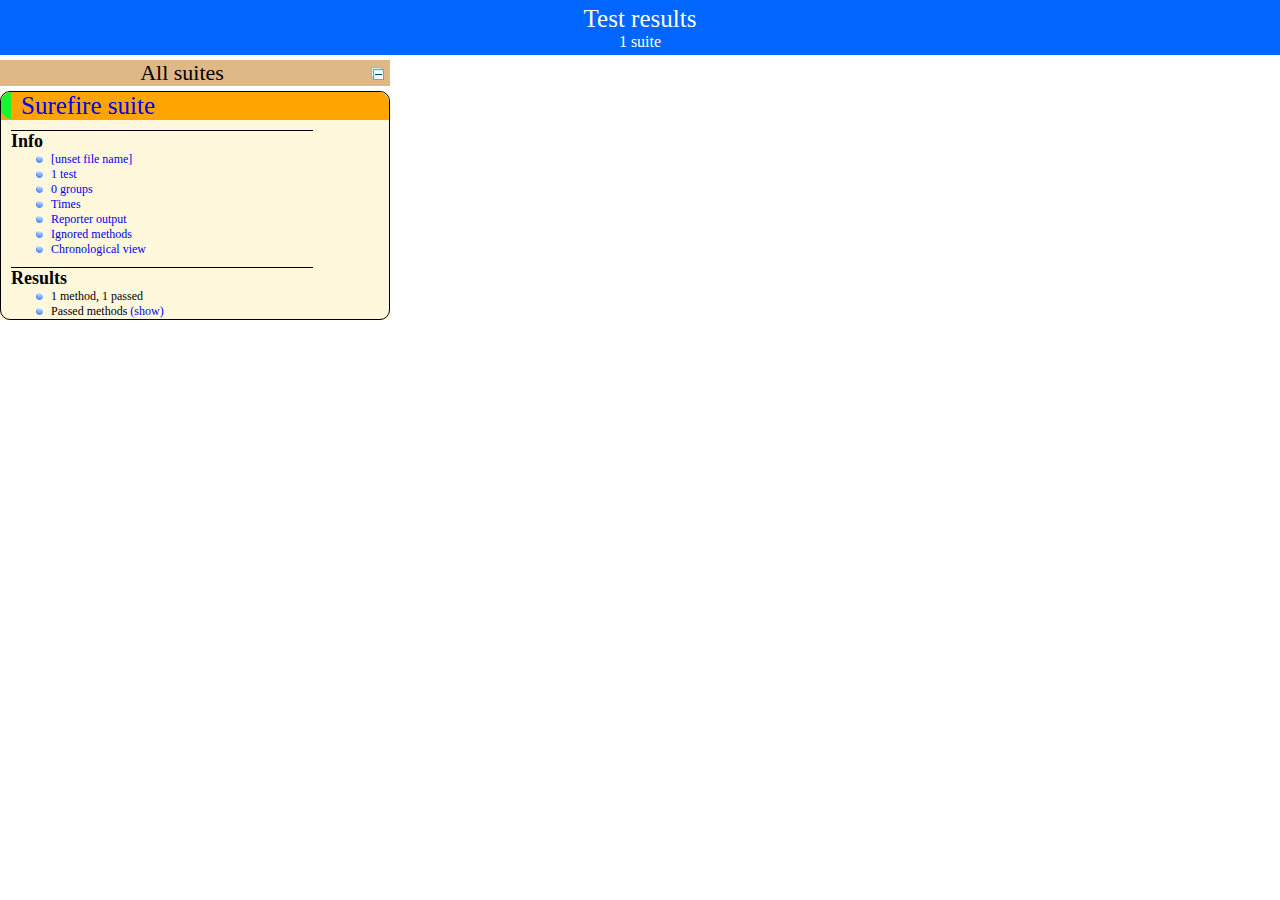
<file: show/target/surefire-reports/index.html>
<!DOCTYPE html>

<html>
  <head>
  <title>TestNG reports</title>

    <link type="text/css" href="testng-reports.css" rel="stylesheet" />  
    <script type="text/javascript" src="jquery-1.7.1.min.js"></script>
    <script type="text/javascript" src="testng-reports.js"></script>
    <script type="text/javascript" src="https://www.google.com/jsapi"></script>
    <script type='text/javascript'>
      google.load('visualization', '1', {packages:['table']});
      google.setOnLoadCallback(drawTable);
      var suiteTableInitFunctions = new Array();
      var suiteTableData = new Array();
    </script>
    <!--
      <script type="text/javascript" src="jquery-ui/js/jquery-ui-1.8.16.custom.min.js"></script>
     -->
  </head>

  <body>
    <div class="top-banner-root">
      <span class="top-banner-title-font">Test results</span>
      <br/>
      <span class="top-banner-font-1">1 suite</span>
    </div> <!-- top-banner-root -->
    <div class="navigator-root">
      <div class="navigator-suite-header">
        <span>All suites</span>
        <a href="#" class="collapse-all-link" title="Collapse/expand all the suites">
          <img class="collapse-all-icon" src="collapseall.gif">
          </img> <!-- collapse-all-icon -->
        </a> <!-- collapse-all-link -->
      </div> <!-- navigator-suite-header -->
      <div class="suite">
        <div class="rounded-window">
          <div class="suite-header light-rounded-window-top">
            <a href="#" class="navigator-link" panel-name="suite-Surefire_suite">
              <span class="suite-name border-passed">Surefire suite</span>
            </a> <!-- navigator-link -->
          </div> <!-- suite-header light-rounded-window-top -->
          <div class="navigator-suite-content">
            <div class="suite-section-title">
              <span>Info</span>
            </div> <!-- suite-section-title -->
            <div class="suite-section-content">
              <ul>
                <li>
                  <a href="#" class="navigator-link " panel-name="test-xml-Surefire_suite">
                    <span>[unset file name]</span>
                  </a> <!-- navigator-link  -->
                </li>
                <li>
                  <a href="#" class="navigator-link " panel-name="testlist-Surefire_suite">
                    <span class="test-stats">1 test</span>
                  </a> <!-- navigator-link  -->
                </li>
                <li>
                  <a href="#" class="navigator-link " panel-name="group-Surefire_suite">
                    <span>0 groups</span>
                  </a> <!-- navigator-link  -->
                </li>
                <li>
                  <a href="#" class="navigator-link " panel-name="times-Surefire_suite">
                    <span>Times</span>
                  </a> <!-- navigator-link  -->
                </li>
                <li>
                  <a href="#" class="navigator-link " panel-name="reporter-Surefire_suite">
                    <span>Reporter output</span>
                  </a> <!-- navigator-link  -->
                </li>
                <li>
                  <a href="#" class="navigator-link " panel-name="ignored-methods-Surefire_suite">
                    <span>Ignored methods</span>
                  </a> <!-- navigator-link  -->
                </li>
                <li>
                  <a href="#" class="navigator-link " panel-name="chronological-Surefire_suite">
                    <span>Chronological view</span>
                  </a> <!-- navigator-link  -->
                </li>
              </ul>
            </div> <!-- suite-section-content -->
            <div class="result-section">
              <div class="suite-section-title">
                <span>Results</span>
              </div> <!-- suite-section-title -->
              <div class="suite-section-content">
                <ul>
                  <li>
                    <span class="method-stats">1 method,   1 passed</span>
                  </li>
                  <li>
                    <span class="method-list-title passed">Passed methods</span>
                    <span class="show-or-hide-methods passed">
                      <a href="#" panel-name="suite-Surefire_suite" class="hide-methods passed suite-Surefire_suite"> (hide)</a> <!-- hide-methods passed suite-Surefire_suite -->
                      <a href="#" panel-name="suite-Surefire_suite" class="show-methods passed suite-Surefire_suite"> (show)</a> <!-- show-methods passed suite-Surefire_suite -->
                    </span>
                    <div class="method-list-content passed suite-Surefire_suite">
                      <span>
                        <img width="3%" src="passed.png"/>
                        <a href="#" class="method navigator-link" panel-name="suite-Surefire_suite" title="websocket.WebsocketDemoApplicationTests" hash-for-method="stompTest">stompTest</a> <!-- method navigator-link -->
                      </span>
                      <br/>
                    </div> <!-- method-list-content passed suite-Surefire_suite -->
                  </li>
                </ul>
              </div> <!-- suite-section-content -->
            </div> <!-- result-section -->
          </div> <!-- navigator-suite-content -->
        </div> <!-- rounded-window -->
      </div> <!-- suite -->
    </div> <!-- navigator-root -->
    <div class="wrapper">
      <div class="main-panel-root">
        <div panel-name="suite-Surefire_suite" class="panel Surefire_suite">
          <div class="suite-Surefire_suite-class-passed">
            <div class="main-panel-header rounded-window-top">
              <img src="passed.png"/>
              <span class="class-name">websocket.WebsocketDemoApplicationTests</span>
            </div> <!-- main-panel-header rounded-window-top -->
            <div class="main-panel-content rounded-window-bottom">
              <div class="method">
                <div class="method-content">
                  <a name="stompTest">
                  </a> <!-- stompTest -->
                  <span class="method-name">stompTest</span>
                </div> <!-- method-content -->
              </div> <!-- method -->
            </div> <!-- main-panel-content rounded-window-bottom -->
          </div> <!-- suite-Surefire_suite-class-passed -->
        </div> <!-- panel Surefire_suite -->
        <div panel-name="test-xml-Surefire_suite" class="panel">
          <div class="main-panel-header rounded-window-top">
          </div> <!-- main-panel-header rounded-window-top -->
          <div class="main-panel-content rounded-window-bottom">
            <pre>
&lt;?xml version=&quot;1.0&quot; encoding=&quot;UTF-8&quot;?&gt;
&lt;!DOCTYPE suite SYSTEM &quot;http://testng.org/testng-1.0.dtd&quot;&gt;
&lt;suite thread-count=&quot;1&quot; verbose=&quot;0&quot; name=&quot;Surefire suite&quot; junit=&quot;true&quot;&gt;
  &lt;test name=&quot;Surefire test&quot;&gt;
    &lt;classes&gt;
      &lt;class name=&quot;websocket.WebsocketDemoApplicationTests&quot;/&gt;
    &lt;/classes&gt;
  &lt;/test&gt; &lt;!-- Surefire test --&gt;
&lt;/suite&gt; &lt;!-- Surefire suite --&gt;
            </pre>
          </div> <!-- main-panel-content rounded-window-bottom -->
        </div> <!-- panel -->
        <div panel-name="testlist-Surefire_suite" class="panel">
          <div class="main-panel-header rounded-window-top">
            <span class="header-content">Tests for Surefire suite</span>
          </div> <!-- main-panel-header rounded-window-top -->
          <div class="main-panel-content rounded-window-bottom">
            <ul>
              <li>
                <span class="test-name">Surefire test (1 class)</span>
              </li>
            </ul>
          </div> <!-- main-panel-content rounded-window-bottom -->
        </div> <!-- panel -->
        <div panel-name="group-Surefire_suite" class="panel">
          <div class="main-panel-header rounded-window-top">
            <span class="header-content">Groups for Surefire suite</span>
          </div> <!-- main-panel-header rounded-window-top -->
          <div class="main-panel-content rounded-window-bottom">
          </div> <!-- main-panel-content rounded-window-bottom -->
        </div> <!-- panel -->
        <div panel-name="times-Surefire_suite" class="panel">
          <div class="main-panel-header rounded-window-top">
            <span class="header-content">Times for Surefire suite</span>
          </div> <!-- main-panel-header rounded-window-top -->
          <div class="main-panel-content rounded-window-bottom">
            <div class="times-div">
              <script type="text/javascript">
suiteTableInitFunctions.push('tableData_Surefire_suite');
function tableData_Surefire_suite() {
var data = new google.visualization.DataTable();
data.addColumn('number', 'Number');
data.addColumn('string', 'Method');
data.addColumn('string', 'Class');
data.addColumn('number', 'Time (ms)');
data.addRows(1);
data.setCell(0, 0, 0)
data.setCell(0, 1, 'stompTest')
data.setCell(0, 2, 'websocket.WebsocketDemoApplicationTests')
data.setCell(0, 3, 597);
window.suiteTableData['Surefire_suite']= { tableData: data, tableDiv: 'times-div-Surefire_suite'}
return data;
}
              </script>
              <span class="suite-total-time">Total running time: 597 ms</span>
              <div id="times-div-Surefire_suite">
              </div> <!-- times-div-Surefire_suite -->
            </div> <!-- times-div -->
          </div> <!-- main-panel-content rounded-window-bottom -->
        </div> <!-- panel -->
        <div panel-name="reporter-Surefire_suite" class="panel">
          <div class="main-panel-header rounded-window-top">
            <span class="header-content">Reporter output for Surefire suite</span>
          </div> <!-- main-panel-header rounded-window-top -->
          <div class="main-panel-content rounded-window-bottom">
          </div> <!-- main-panel-content rounded-window-bottom -->
        </div> <!-- panel -->
        <div panel-name="ignored-methods-Surefire_suite" class="panel">
          <div class="main-panel-header rounded-window-top">
            <span class="header-content">0 ignored methods</span>
          </div> <!-- main-panel-header rounded-window-top -->
          <div class="main-panel-content rounded-window-bottom">
          </div> <!-- main-panel-content rounded-window-bottom -->
        </div> <!-- panel -->
        <div panel-name="chronological-Surefire_suite" class="panel">
          <div class="main-panel-header rounded-window-top">
            <span class="header-content">Methods in chronological order</span>
          </div> <!-- main-panel-header rounded-window-top -->
          <div class="main-panel-content rounded-window-bottom">
            <div class="chronological-class">
              <div class="chronological-class-name">websocket.WebsocketDemoApplicationTests</div> <!-- chronological-class-name -->
              <div class="test-method">
                <span class="method-name">stompTest</span>
                <span class="method-start">0 ms</span>
              </div> <!-- test-method -->
          </div> <!-- main-panel-content rounded-window-bottom -->
        </div> <!-- panel -->
      </div> <!-- main-panel-root -->
    </div> <!-- wrapper -->
  </body>
</html>
</file>
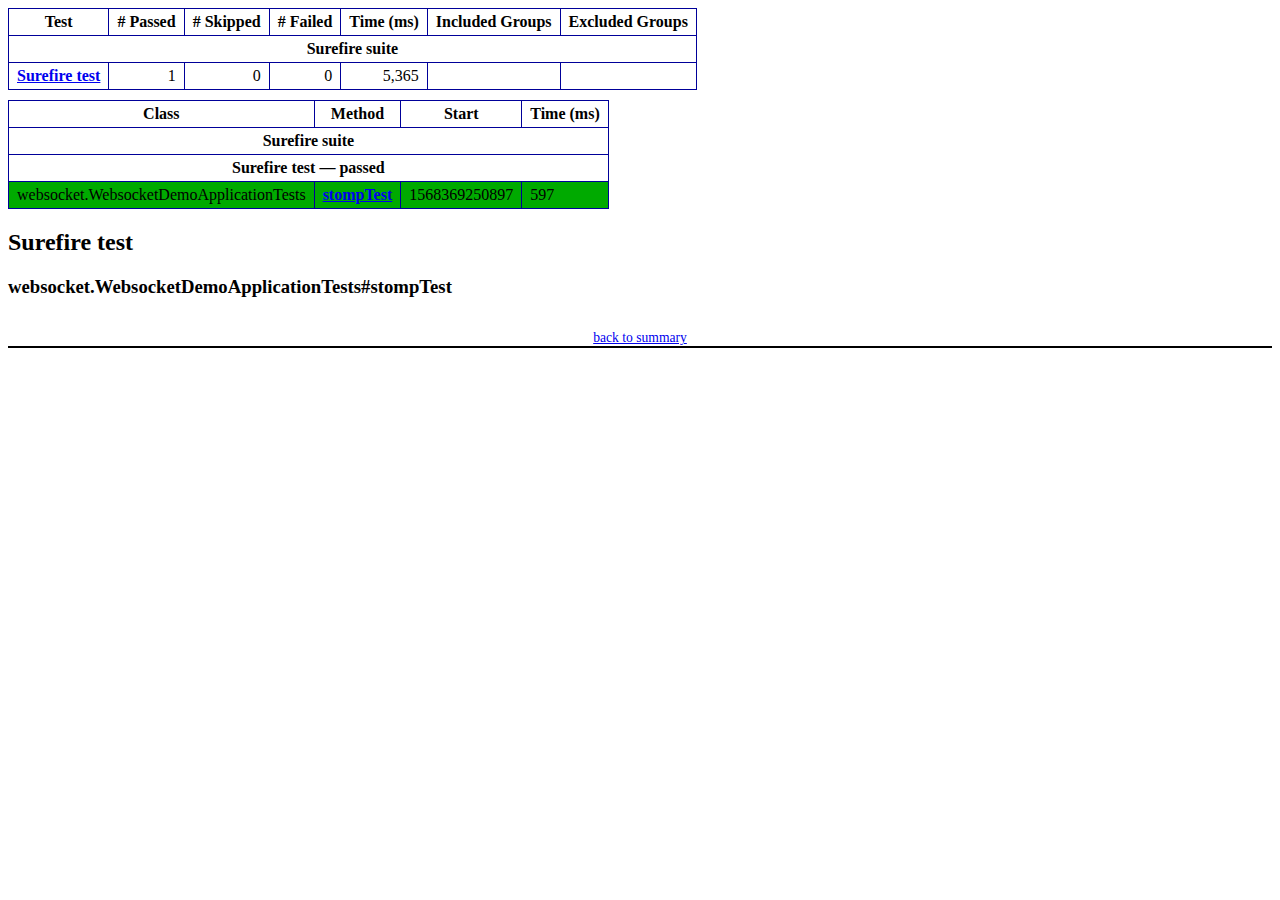
<file: show/target/surefire-reports/emailable-report.html>
<!DOCTYPE html PUBLIC "-//W3C//DTD XHTML 1.1//EN" "http://www.w3.org/TR/xhtml11/DTD/xhtml11.dtd">
<html xmlns="http://www.w3.org/1999/xhtml"><head><title>TestNG Report</title><style type="text/css">table {margin-bottom:10px;border-collapse:collapse;empty-cells:show}th,td {border:1px solid #009;padding:.25em .5em}th {vertical-align:bottom}td {vertical-align:top}table a {font-weight:bold}.stripe td {background-color: #E6EBF9}.num {text-align:right}.passedodd td {background-color: #3F3}.passedeven td {background-color: #0A0}.skippedodd td {background-color: #DDD}.skippedeven td {background-color: #CCC}.failedodd td,.attn {background-color: #F33}.failedeven td,.stripe .attn {background-color: #D00}.stacktrace {white-space:pre;font-family:monospace}.totop {font-size:85%;text-align:center;border-bottom:2px solid #000}</style></head><body><table><tr><th>Test</th><th># Passed</th><th># Skipped</th><th># Failed</th><th>Time (ms)</th><th>Included Groups</th><th>Excluded Groups</th></tr><tr><th colspan="7">Surefire suite</th></tr><tr><td><a href="#t0">Surefire test</a></td><td class="num">1</td><td class="num">0</td><td class="num">0</td><td class="num">5,365</td><td></td><td></td></tr></table><table><thead><tr><th>Class</th><th>Method</th><th>Start</th><th>Time (ms)</th></tr></thead><tbody><tr><th colspan="4">Surefire suite</th></tr></tbody><tbody id="t0"><tr><th colspan="4">Surefire test &#8212; passed</th></tr><tr class="passedeven"><td rowspan="1">websocket.WebsocketDemoApplicationTests</td><td><a href="#m0">stompTest</a></td><td rowspan="1">1568369250897</td><td rowspan="1">597</td></tr></tbody></table><h2>Surefire test</h2><h3 id="m0">websocket.WebsocketDemoApplicationTests#stompTest</h3><table class="result"></table><p class="totop"><a href="#summary">back to summary</a></p></body></html>
</file>
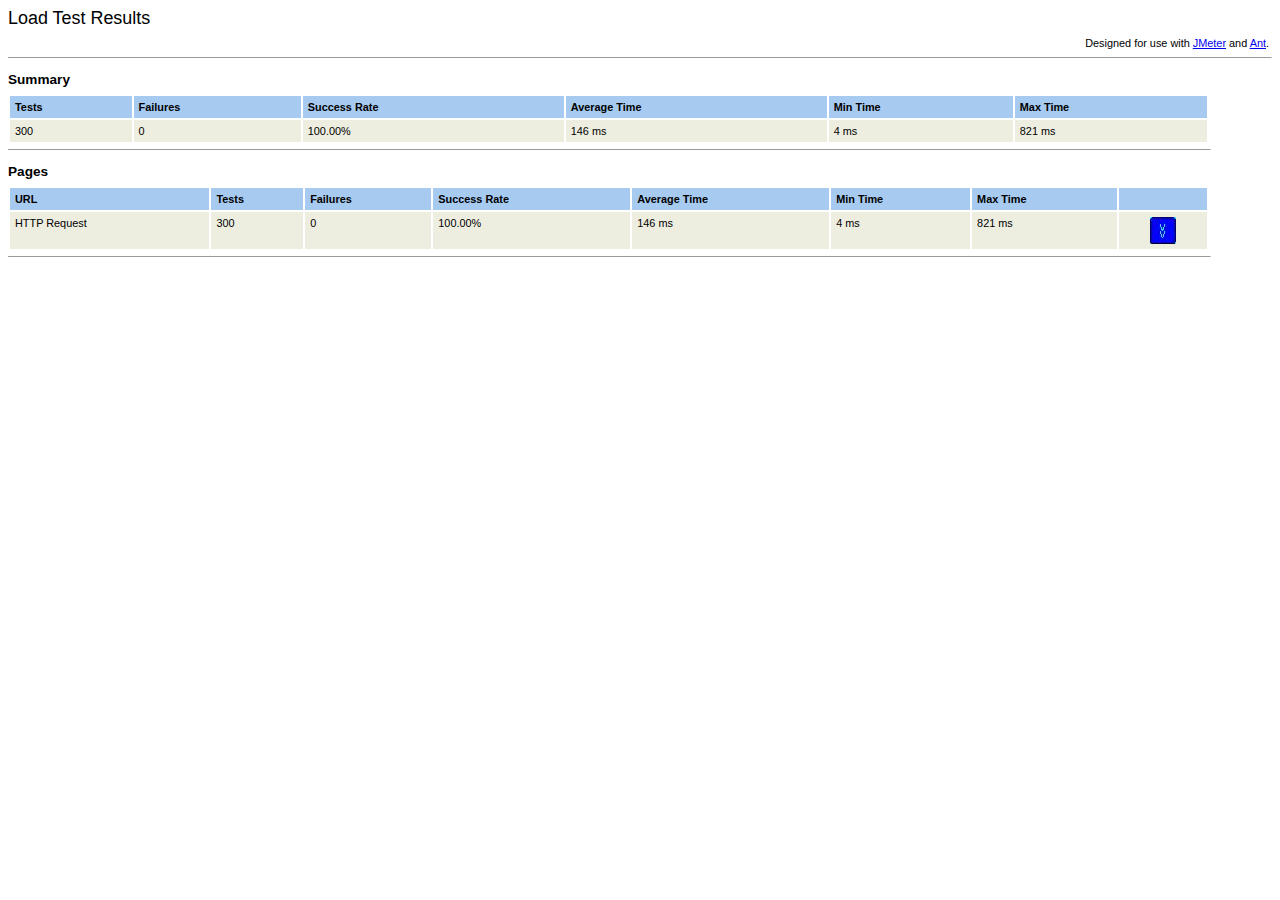
<file: show/target/jmeter/report/test-190722.jtl-report.html>
<!DOCTYPE html PUBLIC "-//W3C//DTD HTML 4.01 Transitional//EN">
<html>
<head>
<META http-equiv="Content-Type" content="text/html; charset=US-ASCII">
<title>Load Test Results</title>
<style type="text/css">
				body {
					font:normal 68% verdana,arial,helvetica;
					color:#000000;
				}
				table tr td, table tr th {
					font-size: 68%;
				}
				table.details tr th{
					font-weight: bold;
					text-align:left;
					background:#a6caf0;
					white-space: nowrap;
				}
				table.details tr td{
					background:#eeeee0;
					white-space: nowrap;
				}
				h1 {
					margin: 0px 0px 5px; font: 165% verdana,arial,helvetica
				}
				h2 {
					margin-top: 1em; margin-bottom: 0.5em; font: bold 125% verdana,arial,helvetica
				}
				h3 {
					margin-bottom: 0.5em; font: bold 115% verdana,arial,helvetica
				}
				.Failure {
					font-weight:bold; color:red;
				}
				
	
				img
				{
				  border-width: 0px;
				}
				
				.expand_link
				{
				   position=absolute;
				   right: 0px;
				   width: 27px;
				   top: 1px;
				   height: 27px;
				}
				
				.page_details
				{
				   display: none;
				}
                                
                                .page_details_expanded
                                {
                                    display: block;
                                    display/* hide this definition from  IE5/6 */: table-row;
                                }


			</style>
<script language="JavaScript">
                           function expand(details_id)
			   {
			      
			      document.getElementById(details_id).className = "page_details_expanded";
			   }
			   
			   function collapse(details_id)
			   {
			      
			      document.getElementById(details_id).className = "page_details";
			   }
			   
			   function change(details_id)
			   {
			      if(document.getElementById(details_id+"_image").src.match("expand"))
			      {
			         document.getElementById(details_id+"_image").src = "collapse.jpg";
			         expand(details_id);
			      }
			      else
			      {
			         document.getElementById(details_id+"_image").src = "expand.jpg";
			         collapse(details_id);
			      } 
                           }
			</script>
</head>
<body>
<h1>Load Test Results</h1>
<table width="100%">
<tr>
<td align="left"></td><td align="right">Designed for use with <a href="http://jakarta.apache.org/jmeter">JMeter</a> and <a href="http://ant.apache.org">Ant</a>.</td>
</tr>
</table>
<hr size="1">
<h2>Summary</h2>
<table width="95%" cellspacing="2" cellpadding="5" border="0" class="details">
<tr valign="top">
<th>Tests</th><th>Failures</th><th>Success Rate</th><th>Average Time</th><th>Min Time</th><th>Max Time</th>
</tr>
<tr valign="top" class="">
<td>300</td><td>0</td><td>100.00%</td><td>146 ms</td><td>4 ms</td><td>821 ms</td>
</tr>
</table>
<hr align="left" width="95%" size="1">
<h2>Pages</h2>
<table width="95%" cellspacing="2" cellpadding="5" border="0" class="details">
<tr valign="top">
<th>URL</th><th>Tests</th><th>Failures</th><th>Success Rate</th><th>Average Time</th><th>Min Time</th><th>Max Time</th><th></th>
</tr>
<tr valign="top" class="">
<td>HTTP Request</td><td>300</td><td>0</td><td>100.00%</td><td>146 ms</td><td>4 ms</td><td>821 ms</td><td align="center"><a href="javascript:change('page_details_1')"><img alt="expand/collapse" src="expand.jpg" id="page_details_1_image"></a></td>
</tr>
<tr class="page_details" id="page_details_1">
<td bgcolor="#FF0000" colspan="8">
<div align="center">
<b>Details for Page "HTTP Request"</b>
<table width="95%" cellspacing="0" cellpadding="0" border="1" bordercolor="#000000">
<tr>
<th>Thread</th><th>Iteration</th><th>Time (milliseconds)</th><th>Bytes</th><th>Success</th>
</tr>
<tr>
<td>Test Group 1-15</td><td>1</td><td align="right">713</td><td align="right">2206</td><td align="center">true</td>
</tr>
<tr>
<td>Test Group 1-30</td><td>2</td><td align="right">285</td><td align="right">2206</td><td align="center">true</td>
</tr>
<tr>
<td>Test Group 1-7</td><td>3</td><td align="right">729</td><td align="right">2206</td><td align="center">true</td>
</tr>
<tr>
<td>Test Group 1-18</td><td>4</td><td align="right">683</td><td align="right">2206</td><td align="center">true</td>
</tr>
<tr>
<td>Test Group 1-3</td><td>5</td><td align="right">745</td><td align="right">2206</td><td align="center">true</td>
</tr>
<tr>
<td>Test Group 1-29</td><td>6</td><td align="right">334</td><td align="right">2206</td><td align="center">true</td>
</tr>
<tr>
<td>Test Group 1-4</td><td>7</td><td align="right">743</td><td align="right">2206</td><td align="center">true</td>
</tr>
<tr>
<td>Test Group 1-28</td><td>8</td><td align="right">367</td><td align="right">2206</td><td align="center">true</td>
</tr>
<tr>
<td>Test Group 1-19</td><td>9</td><td align="right">666</td><td align="right">2206</td><td align="center">true</td>
</tr>
<tr>
<td>Test Group 1-26</td><td>10</td><td align="right">431</td><td align="right">2206</td><td align="center">true</td>
</tr>
<tr>
<td>Test Group 1-6</td><td>11</td><td align="right">741</td><td align="right">2206</td><td align="center">true</td>
</tr>
<tr>
<td>Test Group 1-25</td><td>12</td><td align="right">465</td><td align="right">2206</td><td align="center">true</td>
</tr>
<tr>
<td>Test Group 1-23</td><td>13</td><td align="right">523</td><td align="right">2206</td><td align="center">true</td>
</tr>
<tr>
<td>Test Group 1-22</td><td>14</td><td align="right">558</td><td align="right">2206</td><td align="center">true</td>
</tr>
<tr>
<td>Test Group 1-24</td><td>15</td><td align="right">498</td><td align="right">2206</td><td align="center">true</td>
</tr>
<tr>
<td>Test Group 1-21</td><td>16</td><td align="right">593</td><td align="right">2206</td><td align="center">true</td>
</tr>
<tr>
<td>Test Group 1-27</td><td>17</td><td align="right">396</td><td align="right">2206</td><td align="center">true</td>
</tr>
<tr>
<td>Test Group 1-17</td><td>18</td><td align="right">697</td><td align="right">2206</td><td align="center">true</td>
</tr>
<tr>
<td>Test Group 1-9</td><td>19</td><td align="right">736</td><td align="right">2206</td><td align="center">true</td>
</tr>
<tr>
<td>Test Group 1-1</td><td>20</td><td align="right">821</td><td align="right">2206</td><td align="center">true</td>
</tr>
<tr>
<td>Test Group 1-10</td><td>21</td><td align="right">735</td><td align="right">2206</td><td align="center">true</td>
</tr>
<tr>
<td>Test Group 1-5</td><td>22</td><td align="right">735</td><td align="right">2206</td><td align="center">true</td>
</tr>
<tr>
<td>Test Group 1-16</td><td>23</td><td align="right">734</td><td align="right">2206</td><td align="center">true</td>
</tr>
<tr>
<td>Test Group 1-11</td><td>24</td><td align="right">733</td><td align="right">2206</td><td align="center">true</td>
</tr>
<tr>
<td>Test Group 1-13</td><td>25</td><td align="right">733</td><td align="right">2206</td><td align="center">true</td>
</tr>
<tr>
<td>Test Group 1-14</td><td>26</td><td align="right">733</td><td align="right">2206</td><td align="center">true</td>
</tr>
<tr>
<td>Test Group 1-8</td><td>27</td><td align="right">733</td><td align="right">2206</td><td align="center">true</td>
</tr>
<tr>
<td>Test Group 1-12</td><td>28</td><td align="right">731</td><td align="right">2206</td><td align="center">true</td>
</tr>
<tr>
<td>Test Group 1-2</td><td>29</td><td align="right">733</td><td align="right">2206</td><td align="center">true</td>
</tr>
<tr>
<td>Test Group 1-20</td><td>30</td><td align="right">620</td><td align="right">2206</td><td align="center">true</td>
</tr>
<tr>
<td>Test Group 1-3</td><td>31</td><td align="right">22</td><td align="right">2206</td><td align="center">true</td>
</tr>
<tr>
<td>Test Group 1-8</td><td>32</td><td align="right">17</td><td align="right">2206</td><td align="center">true</td>
</tr>
<tr>
<td>Test Group 1-12</td><td>33</td><td align="right">38</td><td align="right">2206</td><td align="center">true</td>
</tr>
<tr>
<td>Test Group 1-3</td><td>34</td><td align="right">31</td><td align="right">2206</td><td align="center">true</td>
</tr>
<tr>
<td>Test Group 1-8</td><td>35</td><td align="right">27</td><td align="right">2206</td><td align="center">true</td>
</tr>
<tr>
<td>Test Group 1-16</td><td>36</td><td align="right">52</td><td align="right">2206</td><td align="center">true</td>
</tr>
<tr>
<td>Test Group 1-12</td><td>37</td><td align="right">13</td><td align="right">2206</td><td align="center">true</td>
</tr>
<tr>
<td>Test Group 1-11</td><td>38</td><td align="right">57</td><td align="right">2206</td><td align="center">true</td>
</tr>
<tr>
<td>Test Group 1-29</td><td>39</td><td align="right">69</td><td align="right">2206</td><td align="center">true</td>
</tr>
<tr>
<td>Test Group 1-24</td><td>40</td><td align="right">68</td><td align="right">2206</td><td align="center">true</td>
</tr>
<tr>
<td>Test Group 1-9</td><td>41</td><td align="right">69</td><td align="right">2206</td><td align="center">true</td>
</tr>
<tr>
<td>Test Group 1-6</td><td>42</td><td align="right">73</td><td align="right">2206</td><td align="center">true</td>
</tr>
<tr>
<td>Test Group 1-22</td><td>43</td><td align="right">103</td><td align="right">2206</td><td align="center">true</td>
</tr>
<tr>
<td>Test Group 1-3</td><td>44</td><td align="right">52</td><td align="right">2206</td><td align="center">true</td>
</tr>
<tr>
<td>Test Group 1-8</td><td>45</td><td align="right">67</td><td align="right">2206</td><td align="center">true</td>
</tr>
<tr>
<td>Test Group 1-17</td><td>46</td><td align="right">121</td><td align="right">2206</td><td align="center">true</td>
</tr>
<tr>
<td>Test Group 1-1</td><td>47</td><td align="right">120</td><td align="right">2206</td><td align="center">true</td>
</tr>
<tr>
<td>Test Group 1-16</td><td>48</td><td align="right">69</td><td align="right">2206</td><td align="center">true</td>
</tr>
<tr>
<td>Test Group 1-7</td><td>49</td><td align="right">134</td><td align="right">2206</td><td align="center">true</td>
</tr>
<tr>
<td>Test Group 1-15</td><td>50</td><td align="right">158</td><td align="right">2206</td><td align="center">true</td>
</tr>
<tr>
<td>Test Group 1-13</td><td>51</td><td align="right">153</td><td align="right">2206</td><td align="center">true</td>
</tr>
<tr>
<td>Test Group 1-27</td><td>52</td><td align="right">159</td><td align="right">2206</td><td align="center">true</td>
</tr>
<tr>
<td>Test Group 1-19</td><td>53</td><td align="right">160</td><td align="right">2206</td><td align="center">true</td>
</tr>
<tr>
<td>Test Group 1-5</td><td>54</td><td align="right">150</td><td align="right">2206</td><td align="center">true</td>
</tr>
<tr>
<td>Test Group 1-23</td><td>55</td><td align="right">154</td><td align="right">2206</td><td align="center">true</td>
</tr>
<tr>
<td>Test Group 1-30</td><td>56</td><td align="right">156</td><td align="right">2206</td><td align="center">true</td>
</tr>
<tr>
<td>Test Group 1-10</td><td>57</td><td align="right">144</td><td align="right">2206</td><td align="center">true</td>
</tr>
<tr>
<td>Test Group 1-14</td><td>58</td><td align="right">141</td><td align="right">2206</td><td align="center">true</td>
</tr>
<tr>
<td>Test Group 1-2</td><td>59</td><td align="right">138</td><td align="right">2206</td><td align="center">true</td>
</tr>
<tr>
<td>Test Group 1-28</td><td>60</td><td align="right">146</td><td align="right">2206</td><td align="center">true</td>
</tr>
<tr>
<td>Test Group 1-4</td><td>61</td><td align="right">145</td><td align="right">2206</td><td align="center">true</td>
</tr>
<tr>
<td>Test Group 1-21</td><td>62</td><td align="right">139</td><td align="right">2206</td><td align="center">true</td>
</tr>
<tr>
<td>Test Group 1-26</td><td>63</td><td align="right">141</td><td align="right">2206</td><td align="center">true</td>
</tr>
<tr>
<td>Test Group 1-20</td><td>64</td><td align="right">128</td><td align="right">2206</td><td align="center">true</td>
</tr>
<tr>
<td>Test Group 1-25</td><td>65</td><td align="right">136</td><td align="right">2206</td><td align="center">true</td>
</tr>
<tr>
<td>Test Group 1-18</td><td>66</td><td align="right">136</td><td align="right">2206</td><td align="center">true</td>
</tr>
<tr>
<td>Test Group 1-3</td><td>67</td><td align="right">68</td><td align="right">2206</td><td align="center">true</td>
</tr>
<tr>
<td>Test Group 1-22</td><td>68</td><td align="right">72</td><td align="right">2206</td><td align="center">true</td>
</tr>
<tr>
<td>Test Group 1-12</td><td>69</td><td align="right">117</td><td align="right">2206</td><td align="center">true</td>
</tr>
<tr>
<td>Test Group 1-11</td><td>70</td><td align="right">118</td><td align="right">2206</td><td align="center">true</td>
</tr>
<tr>
<td>Test Group 1-29</td><td>71</td><td align="right">117</td><td align="right">2206</td><td align="center">true</td>
</tr>
<tr>
<td>Test Group 1-12</td><td>72</td><td align="right">17</td><td align="right">2206</td><td align="center">true</td>
</tr>
<tr>
<td>Test Group 1-3</td><td>73</td><td align="right">23</td><td align="right">2206</td><td align="center">true</td>
</tr>
<tr>
<td>Test Group 1-11</td><td>74</td><td align="right">12</td><td align="right">2206</td><td align="center">true</td>
</tr>
<tr>
<td>Test Group 1-8</td><td>75</td><td align="right">82</td><td align="right">2206</td><td align="center">true</td>
</tr>
<tr>
<td>Test Group 1-16</td><td>76</td><td align="right">73</td><td align="right">2206</td><td align="center">true</td>
</tr>
<tr>
<td>Test Group 1-24</td><td>77</td><td align="right">132</td><td align="right">2206</td><td align="center">true</td>
</tr>
<tr>
<td>Test Group 1-6</td><td>78</td><td align="right">187</td><td align="right">2206</td><td align="center">true</td>
</tr>
<tr>
<td>Test Group 1-17</td><td>79</td><td align="right">139</td><td align="right">2206</td><td align="center">true</td>
</tr>
<tr>
<td>Test Group 1-1</td><td>80</td><td align="right">135</td><td align="right">2206</td><td align="center">true</td>
</tr>
<tr>
<td>Test Group 1-7</td><td>81</td><td align="right">131</td><td align="right">2206</td><td align="center">true</td>
</tr>
<tr>
<td>Test Group 1-18</td><td>82</td><td align="right">98</td><td align="right">2206</td><td align="center">true</td>
</tr>
<tr>
<td>Test Group 1-25</td><td>83</td><td align="right">99</td><td align="right">2206</td><td align="center">true</td>
</tr>
<tr>
<td>Test Group 1-15</td><td>84</td><td align="right">102</td><td align="right">2206</td><td align="center">true</td>
</tr>
<tr>
<td>Test Group 1-26</td><td>85</td><td align="right">100</td><td align="right">2206</td><td align="center">true</td>
</tr>
<tr>
<td>Test Group 1-21</td><td>86</td><td align="right">100</td><td align="right">2206</td><td align="center">true</td>
</tr>
<tr>
<td>Test Group 1-4</td><td>87</td><td align="right">102</td><td align="right">2206</td><td align="center">true</td>
</tr>
<tr>
<td>Test Group 1-28</td><td>88</td><td align="right">102</td><td align="right">2206</td><td align="center">true</td>
</tr>
<tr>
<td>Test Group 1-22</td><td>89</td><td align="right">89</td><td align="right">2206</td><td align="center">true</td>
</tr>
<tr>
<td>Test Group 1-9</td><td>90</td><td align="right">204</td><td align="right">2206</td><td align="center">true</td>
</tr>
<tr>
<td>Test Group 1-10</td><td>91</td><td align="right">113</td><td align="right">2206</td><td align="center">true</td>
</tr>
<tr>
<td>Test Group 1-30</td><td>92</td><td align="right">114</td><td align="right">2206</td><td align="center">true</td>
</tr>
<tr>
<td>Test Group 1-29</td><td>93</td><td align="right">96</td><td align="right">2206</td><td align="center">true</td>
</tr>
<tr>
<td>Test Group 1-5</td><td>94</td><td align="right">118</td><td align="right">2206</td><td align="center">true</td>
</tr>
<tr>
<td>Test Group 1-13</td><td>95</td><td align="right">138</td><td align="right">2206</td><td align="center">true</td>
</tr>
<tr>
<td>Test Group 1-12</td><td>96</td><td align="right">105</td><td align="right">2206</td><td align="center">true</td>
</tr>
<tr>
<td>Test Group 1-8</td><td>97</td><td align="right">98</td><td align="right">2206</td><td align="center">true</td>
</tr>
<tr>
<td>Test Group 1-11</td><td>98</td><td align="right">104</td><td align="right">2206</td><td align="center">true</td>
</tr>
<tr>
<td>Test Group 1-24</td><td>99</td><td align="right">98</td><td align="right">2206</td><td align="center">true</td>
</tr>
<tr>
<td>Test Group 1-3</td><td>100</td><td align="right">105</td><td align="right">2206</td><td align="center">true</td>
</tr>
<tr>
<td>Test Group 1-27</td><td>101</td><td align="right">142</td><td align="right">2206</td><td align="center">true</td>
</tr>
<tr>
<td>Test Group 1-25</td><td>102</td><td align="right">43</td><td align="right">2206</td><td align="center">true</td>
</tr>
<tr>
<td>Test Group 1-16</td><td>103</td><td align="right">122</td><td align="right">2206</td><td align="center">true</td>
</tr>
<tr>
<td>Test Group 1-23</td><td>104</td><td align="right">164</td><td align="right">2206</td><td align="center">true</td>
</tr>
<tr>
<td>Test Group 1-2</td><td>105</td><td align="right">166</td><td align="right">2206</td><td align="center">true</td>
</tr>
<tr>
<td>Test Group 1-20</td><td>106</td><td align="right">167</td><td align="right">2206</td><td align="center">true</td>
</tr>
<tr>
<td>Test Group 1-19</td><td>107</td><td align="right">179</td><td align="right">2206</td><td align="center">true</td>
</tr>
<tr>
<td>Test Group 1-14</td><td>108</td><td align="right">186</td><td align="right">2206</td><td align="center">true</td>
</tr>
<tr>
<td>Test Group 1-22</td><td>109</td><td align="right">85</td><td align="right">2206</td><td align="center">true</td>
</tr>
<tr>
<td>Test Group 1-8</td><td>110</td><td align="right">50</td><td align="right">2206</td><td align="center">true</td>
</tr>
<tr>
<td>Test Group 1-16</td><td>111</td><td align="right">31</td><td align="right">2206</td><td align="center">true</td>
</tr>
<tr>
<td>Test Group 1-29</td><td>112</td><td align="right">75</td><td align="right">2206</td><td align="center">true</td>
</tr>
<tr>
<td>Test Group 1-6</td><td>113</td><td align="right">95</td><td align="right">2206</td><td align="center">true</td>
</tr>
<tr>
<td>Test Group 1-9</td><td>114</td><td align="right">90</td><td align="right">2206</td><td align="center">true</td>
</tr>
<tr>
<td>Test Group 1-15</td><td>115</td><td align="right">102</td><td align="right">2206</td><td align="center">true</td>
</tr>
<tr>
<td>Test Group 1-12</td><td>116</td><td align="right">67</td><td align="right">2206</td><td align="center">true</td>
</tr>
<tr>
<td>Test Group 1-11</td><td>117</td><td align="right">76</td><td align="right">2206</td><td align="center">true</td>
</tr>
<tr>
<td>Test Group 1-18</td><td>118</td><td align="right">131</td><td align="right">2206</td><td align="center">true</td>
</tr>
<tr>
<td>Test Group 1-7</td><td>119</td><td align="right">131</td><td align="right">2206</td><td align="center">true</td>
</tr>
<tr>
<td>Test Group 1-25</td><td>120</td><td align="right">89</td><td align="right">2206</td><td align="center">true</td>
</tr>
<tr>
<td>Test Group 1-26</td><td>121</td><td align="right">132</td><td align="right">2206</td><td align="center">true</td>
</tr>
<tr>
<td>Test Group 1-21</td><td>122</td><td align="right">133</td><td align="right">2206</td><td align="center">true</td>
</tr>
<tr>
<td>Test Group 1-4</td><td>123</td><td align="right">132</td><td align="right">2206</td><td align="center">true</td>
</tr>
<tr>
<td>Test Group 1-28</td><td>124</td><td align="right">165</td><td align="right">2206</td><td align="center">true</td>
</tr>
<tr>
<td>Test Group 1-11</td><td>125</td><td align="right">72</td><td align="right">2206</td><td align="center">true</td>
</tr>
<tr>
<td>Test Group 1-18</td><td>126</td><td align="right">55</td><td align="right">2206</td><td align="center">true</td>
</tr>
<tr>
<td>Test Group 1-7</td><td>127</td><td align="right">55</td><td align="right">2206</td><td align="center">true</td>
</tr>
<tr>
<td>Test Group 1-26</td><td>128</td><td align="right">59</td><td align="right">2206</td><td align="center">true</td>
</tr>
<tr>
<td>Test Group 1-21</td><td>129</td><td align="right">59</td><td align="right">2206</td><td align="center">true</td>
</tr>
<tr>
<td>Test Group 1-4</td><td>130</td><td align="right">59</td><td align="right">2206</td><td align="center">true</td>
</tr>
<tr>
<td>Test Group 1-9</td><td>131</td><td align="right">92</td><td align="right">2206</td><td align="center">true</td>
</tr>
<tr>
<td>Test Group 1-28</td><td>132</td><td align="right">38</td><td align="right">2206</td><td align="center">true</td>
</tr>
<tr>
<td>Test Group 1-17</td><td>133</td><td align="right">215</td><td align="right">2206</td><td align="center">true</td>
</tr>
<tr>
<td>Test Group 1-18</td><td>134</td><td align="right">28</td><td align="right">2206</td><td align="center">true</td>
</tr>
<tr>
<td>Test Group 1-16</td><td>135</td><td align="right">127</td><td align="right">2206</td><td align="center">true</td>
</tr>
<tr>
<td>Test Group 1-21</td><td>136</td><td align="right">27</td><td align="right">2206</td><td align="center">true</td>
</tr>
<tr>
<td>Test Group 1-26</td><td>137</td><td align="right">28</td><td align="right">2206</td><td align="center">true</td>
</tr>
<tr>
<td>Test Group 1-29</td><td>138</td><td align="right">131</td><td align="right">2206</td><td align="center">true</td>
</tr>
<tr>
<td>Test Group 1-2</td><td>139</td><td align="right">158</td><td align="right">2206</td><td align="center">true</td>
</tr>
<tr>
<td>Test Group 1-6</td><td>140</td><td align="right">133</td><td align="right">2206</td><td align="center">true</td>
</tr>
<tr>
<td>Test Group 1-15</td><td>141</td><td align="right">124</td><td align="right">2206</td><td align="center">true</td>
</tr>
<tr>
<td>Test Group 1-22</td><td>142</td><td align="right">141</td><td align="right">2206</td><td align="center">true</td>
</tr>
<tr>
<td>Test Group 1-12</td><td>143</td><td align="right">126</td><td align="right">2206</td><td align="center">true</td>
</tr>
<tr>
<td>Test Group 1-14</td><td>144</td><td align="right">144</td><td align="right">2206</td><td align="center">true</td>
</tr>
<tr>
<td>Test Group 1-8</td><td>145</td><td align="right">146</td><td align="right">2206</td><td align="center">true</td>
</tr>
<tr>
<td>Test Group 1-19</td><td>146</td><td align="right">156</td><td align="right">2206</td><td align="center">true</td>
</tr>
<tr>
<td>Test Group 1-27</td><td>147</td><td align="right">194</td><td align="right">2206</td><td align="center">true</td>
</tr>
<tr>
<td>Test Group 1-13</td><td>148</td><td align="right">200</td><td align="right">2206</td><td align="center">true</td>
</tr>
<tr>
<td>Test Group 1-5</td><td>149</td><td align="right">219</td><td align="right">2206</td><td align="center">true</td>
</tr>
<tr>
<td>Test Group 1-23</td><td>150</td><td align="right">174</td><td align="right">2206</td><td align="center">true</td>
</tr>
<tr>
<td>Test Group 1-3</td><td>151</td><td align="right">201</td><td align="right">2206</td><td align="center">true</td>
</tr>
<tr>
<td>Test Group 1-30</td><td>152</td><td align="right">226</td><td align="right">2206</td><td align="center">true</td>
</tr>
<tr>
<td>Test Group 1-10</td><td>153</td><td align="right">227</td><td align="right">2206</td><td align="center">true</td>
</tr>
<tr>
<td>Test Group 1-28</td><td>154</td><td align="right">37</td><td align="right">2206</td><td align="center">true</td>
</tr>
<tr>
<td>Test Group 1-17</td><td>155</td><td align="right">58</td><td align="right">2206</td><td align="center">true</td>
</tr>
<tr>
<td>Test Group 1-18</td><td>156</td><td align="right">58</td><td align="right">2206</td><td align="center">true</td>
</tr>
<tr>
<td>Test Group 1-8</td><td>157</td><td align="right">42</td><td align="right">2206</td><td align="center">true</td>
</tr>
<tr>
<td>Test Group 1-25</td><td>158</td><td align="right">154</td><td align="right">2206</td><td align="center">true</td>
</tr>
<tr>
<td>Test Group 1-29</td><td>159</td><td align="right">63</td><td align="right">2206</td><td align="center">true</td>
</tr>
<tr>
<td>Test Group 1-6</td><td>160</td><td align="right">60</td><td align="right">2206</td><td align="center">true</td>
</tr>
<tr>
<td>Test Group 1-15</td><td>161</td><td align="right">60</td><td align="right">2206</td><td align="center">true</td>
</tr>
<tr>
<td>Test Group 1-22</td><td>162</td><td align="right">58</td><td align="right">2206</td><td align="center">true</td>
</tr>
<tr>
<td>Test Group 1-12</td><td>163</td><td align="right">57</td><td align="right">2206</td><td align="center">true</td>
</tr>
<tr>
<td>Test Group 1-26</td><td>164</td><td align="right">67</td><td align="right">2206</td><td align="center">true</td>
</tr>
<tr>
<td>Test Group 1-1</td><td>165</td><td align="right">315</td><td align="right">2206</td><td align="center">true</td>
</tr>
<tr>
<td>Test Group 1-2</td><td>166</td><td align="right">90</td><td align="right">2206</td><td align="center">true</td>
</tr>
<tr>
<td>Test Group 1-14</td><td>167</td><td align="right">84</td><td align="right">2206</td><td align="center">true</td>
</tr>
<tr>
<td>Test Group 1-30</td><td>168</td><td align="right">75</td><td align="right">2206</td><td align="center">true</td>
</tr>
<tr>
<td>Test Group 1-3</td><td>169</td><td align="right">76</td><td align="right">2206</td><td align="center">true</td>
</tr>
<tr>
<td>Test Group 1-23</td><td>170</td><td align="right">78</td><td align="right">2206</td><td align="center">true</td>
</tr>
<tr>
<td>Test Group 1-19</td><td>171</td><td align="right">82</td><td align="right">2206</td><td align="center">true</td>
</tr>
<tr>
<td>Test Group 1-13</td><td>172</td><td align="right">87</td><td align="right">2206</td><td align="center">true</td>
</tr>
<tr>
<td>Test Group 1-24</td><td>173</td><td align="right">291</td><td align="right">2206</td><td align="center">true</td>
</tr>
<tr>
<td>Test Group 1-28</td><td>174</td><td align="right">90</td><td align="right">2206</td><td align="center">true</td>
</tr>
<tr>
<td>Test Group 1-8</td><td>175</td><td align="right">59</td><td align="right">2206</td><td align="center">true</td>
</tr>
<tr>
<td>Test Group 1-29</td><td>176</td><td align="right">48</td><td align="right">2206</td><td align="center">true</td>
</tr>
<tr>
<td>Test Group 1-16</td><td>177</td><td align="right">121</td><td align="right">2206</td><td align="center">true</td>
</tr>
<tr>
<td>Test Group 1-15</td><td>178</td><td align="right">54</td><td align="right">2206</td><td align="center">true</td>
</tr>
<tr>
<td>Test Group 1-22</td><td>179</td><td align="right">54</td><td align="right">2206</td><td align="center">true</td>
</tr>
<tr>
<td>Test Group 1-17</td><td>180</td><td align="right">70</td><td align="right">2206</td><td align="center">true</td>
</tr>
<tr>
<td>Test Group 1-18</td><td>181</td><td align="right">69</td><td align="right">2206</td><td align="center">true</td>
</tr>
<tr>
<td>Test Group 1-10</td><td>182</td><td align="right">137</td><td align="right">2206</td><td align="center">true</td>
</tr>
<tr>
<td>Test Group 1-2</td><td>183</td><td align="right">63</td><td align="right">2206</td><td align="center">true</td>
</tr>
<tr>
<td>Test Group 1-14</td><td>184</td><td align="right">63</td><td align="right">2206</td><td align="center">true</td>
</tr>
<tr>
<td>Test Group 1-3</td><td>185</td><td align="right">63</td><td align="right">2206</td><td align="center">true</td>
</tr>
<tr>
<td>Test Group 1-23</td><td>186</td><td align="right">64</td><td align="right">2206</td><td align="center">true</td>
</tr>
<tr>
<td>Test Group 1-19</td><td>187</td><td align="right">64</td><td align="right">2206</td><td align="center">true</td>
</tr>
<tr>
<td>Test Group 1-13</td><td>188</td><td align="right">57</td><td align="right">2206</td><td align="center">true</td>
</tr>
<tr>
<td>Test Group 1-4</td><td>189</td><td align="right">188</td><td align="right">2206</td><td align="center">true</td>
</tr>
<tr>
<td>Test Group 1-20</td><td>190</td><td align="right">322</td><td align="right">2206</td><td align="center">true</td>
</tr>
<tr>
<td>Test Group 1-16</td><td>191</td><td align="right">52</td><td align="right">2206</td><td align="center">true</td>
</tr>
<tr>
<td>Test Group 1-7</td><td>192</td><td align="right">206</td><td align="right">2206</td><td align="center">true</td>
</tr>
<tr>
<td>Test Group 1-29</td><td>193</td><td align="right">60</td><td align="right">2206</td><td align="center">true</td>
</tr>
<tr>
<td>Test Group 1-9</td><td>194</td><td align="right">201</td><td align="right">2206</td><td align="center">true</td>
</tr>
<tr>
<td>Test Group 1-24</td><td>195</td><td align="right">69</td><td align="right">2206</td><td align="center">true</td>
</tr>
<tr>
<td>Test Group 1-11</td><td>196</td><td align="right">212</td><td align="right">2206</td><td align="center">true</td>
</tr>
<tr>
<td>Test Group 1-15</td><td>197</td><td align="right">59</td><td align="right">2206</td><td align="center">true</td>
</tr>
<tr>
<td>Test Group 1-22</td><td>198</td><td align="right">60</td><td align="right">2206</td><td align="center">true</td>
</tr>
<tr>
<td>Test Group 1-17</td><td>199</td><td align="right">62</td><td align="right">2206</td><td align="center">true</td>
</tr>
<tr>
<td>Test Group 1-1</td><td>200</td><td align="right">92</td><td align="right">2206</td><td align="center">true</td>
</tr>
<tr>
<td>Test Group 1-18</td><td>201</td><td align="right">65</td><td align="right">2206</td><td align="center">true</td>
</tr>
<tr>
<td>Test Group 1-28</td><td>202</td><td align="right">74</td><td align="right">2206</td><td align="center">true</td>
</tr>
<tr>
<td>Test Group 1-19</td><td>203</td><td align="right">33</td><td align="right">2206</td><td align="center">true</td>
</tr>
<tr>
<td>Test Group 1-2</td><td>204</td><td align="right">36</td><td align="right">2206</td><td align="center">true</td>
</tr>
<tr>
<td>Test Group 1-5</td><td>205</td><td align="right">178</td><td align="right">2206</td><td align="center">true</td>
</tr>
<tr>
<td>Test Group 1-12</td><td>206</td><td align="right">129</td><td align="right">2206</td><td align="center">true</td>
</tr>
<tr>
<td>Test Group 1-14</td><td>207</td><td align="right">46</td><td align="right">2206</td><td align="center">true</td>
</tr>
<tr>
<td>Test Group 1-23</td><td>208</td><td align="right">46</td><td align="right">2206</td><td align="center">true</td>
</tr>
<tr>
<td>Test Group 1-5</td><td>209</td><td align="right">44</td><td align="right">2206</td><td align="center">true</td>
</tr>
<tr>
<td>Test Group 1-19</td><td>210</td><td align="right">48</td><td align="right">2206</td><td align="center">true</td>
</tr>
<tr>
<td>Test Group 1-28</td><td>211</td><td align="right">57</td><td align="right">2206</td><td align="center">true</td>
</tr>
<tr>
<td>Test Group 1-1</td><td>212</td><td align="right">63</td><td align="right">2206</td><td align="center">true</td>
</tr>
<tr>
<td>Test Group 1-17</td><td>213</td><td align="right">67</td><td align="right">2206</td><td align="center">true</td>
</tr>
<tr>
<td>Test Group 1-22</td><td>214</td><td align="right">71</td><td align="right">2206</td><td align="center">true</td>
</tr>
<tr>
<td>Test Group 1-15</td><td>215</td><td align="right">75</td><td align="right">2206</td><td align="center">true</td>
</tr>
<tr>
<td>Test Group 1-11</td><td>216</td><td align="right">78</td><td align="right">2206</td><td align="center">true</td>
</tr>
<tr>
<td>Test Group 1-4</td><td>217</td><td align="right">101</td><td align="right">2206</td><td align="center">true</td>
</tr>
<tr>
<td>Test Group 1-11</td><td>218</td><td align="right">12</td><td align="right">2206</td><td align="center">true</td>
</tr>
<tr>
<td>Test Group 1-15</td><td>219</td><td align="right">17</td><td align="right">2206</td><td align="center">true</td>
</tr>
<tr>
<td>Test Group 1-4</td><td>220</td><td align="right">12</td><td align="right">2206</td><td align="center">true</td>
</tr>
<tr>
<td>Test Group 1-5</td><td>221</td><td align="right">35</td><td align="right">2206</td><td align="center">true</td>
</tr>
<tr>
<td>Test Group 1-4</td><td>222</td><td align="right">4</td><td align="right">2206</td><td align="center">true</td>
</tr>
<tr>
<td>Test Group 1-27</td><td>223</td><td align="right">275</td><td align="right">2206</td><td align="center">true</td>
</tr>
<tr>
<td>Test Group 1-26</td><td>224</td><td align="right">223</td><td align="right">2206</td><td align="center">true</td>
</tr>
<tr>
<td>Test Group 1-6</td><td>225</td><td align="right">224</td><td align="right">2206</td><td align="center">true</td>
</tr>
<tr>
<td>Test Group 1-25</td><td>226</td><td align="right">227</td><td align="right">2206</td><td align="center">true</td>
</tr>
<tr>
<td>Test Group 1-21</td><td>227</td><td align="right">293</td><td align="right">2206</td><td align="center">true</td>
</tr>
<tr>
<td>Test Group 1-4</td><td>228</td><td align="right">16</td><td align="right">2206</td><td align="center">true</td>
</tr>
<tr>
<td>Test Group 1-5</td><td>229</td><td align="right">21</td><td align="right">2206</td><td align="center">true</td>
</tr>
<tr>
<td>Test Group 1-19</td><td>230</td><td align="right">56</td><td align="right">2206</td><td align="center">true</td>
</tr>
<tr>
<td>Test Group 1-1</td><td>231</td><td align="right">50</td><td align="right">2206</td><td align="center">true</td>
</tr>
<tr>
<td>Test Group 1-28</td><td>232</td><td align="right">55</td><td align="right">2206</td><td align="center">true</td>
</tr>
<tr>
<td>Test Group 1-17</td><td>233</td><td align="right">50</td><td align="right">2206</td><td align="center">true</td>
</tr>
<tr>
<td>Test Group 1-20</td><td>234</td><td align="right">133</td><td align="right">2206</td><td align="center">true</td>
</tr>
<tr>
<td>Test Group 1-16</td><td>235</td><td align="right">131</td><td align="right">2206</td><td align="center">true</td>
</tr>
<tr>
<td>Test Group 1-7</td><td>236</td><td align="right">131</td><td align="right">2206</td><td align="center">true</td>
</tr>
<tr>
<td>Test Group 1-29</td><td>237</td><td align="right">131</td><td align="right">2206</td><td align="center">true</td>
</tr>
<tr>
<td>Test Group 1-9</td><td>238</td><td align="right">132</td><td align="right">2206</td><td align="center">true</td>
</tr>
<tr>
<td>Test Group 1-18</td><td>239</td><td align="right">127</td><td align="right">2206</td><td align="center">true</td>
</tr>
<tr>
<td>Test Group 1-14</td><td>240</td><td align="right">109</td><td align="right">2206</td><td align="center">true</td>
</tr>
<tr>
<td>Test Group 1-30</td><td>241</td><td align="right">227</td><td align="right">2206</td><td align="center">true</td>
</tr>
<tr>
<td>Test Group 1-24</td><td>242</td><td align="right">153</td><td align="right">2206</td><td align="center">true</td>
</tr>
<tr>
<td>Test Group 1-17</td><td>243</td><td align="right">46</td><td align="right">2206</td><td align="center">true</td>
</tr>
<tr>
<td>Test Group 1-5</td><td>244</td><td align="right">51</td><td align="right">2206</td><td align="center">true</td>
</tr>
<tr>
<td>Test Group 1-19</td><td>245</td><td align="right">51</td><td align="right">2206</td><td align="center">true</td>
</tr>
<tr>
<td>Test Group 1-9</td><td>246</td><td align="right">41</td><td align="right">2206</td><td align="center">true</td>
</tr>
<tr>
<td>Test Group 1-26</td><td>247</td><td align="right">58</td><td align="right">2206</td><td align="center">true</td>
</tr>
<tr>
<td>Test Group 1-14</td><td>248</td><td align="right">35</td><td align="right">2206</td><td align="center">true</td>
</tr>
<tr>
<td>Test Group 1-30</td><td>249</td><td align="right">28</td><td align="right">2206</td><td align="center">true</td>
</tr>
<tr>
<td>Test Group 1-7</td><td>250</td><td align="right">45</td><td align="right">2206</td><td align="center">true</td>
</tr>
<tr>
<td>Test Group 1-20</td><td>251</td><td align="right">48</td><td align="right">2206</td><td align="center">true</td>
</tr>
<tr>
<td>Test Group 1-2</td><td>252</td><td align="right">164</td><td align="right">2206</td><td align="center">true</td>
</tr>
<tr>
<td>Test Group 1-24</td><td>253</td><td align="right">26</td><td align="right">2206</td><td align="center">true</td>
</tr>
<tr>
<td>Test Group 1-27</td><td>254</td><td align="right">68</td><td align="right">2206</td><td align="center">true</td>
</tr>
<tr>
<td>Test Group 1-9</td><td>255</td><td align="right">10</td><td align="right">2206</td><td align="center">true</td>
</tr>
<tr>
<td>Test Group 1-2</td><td>256</td><td align="right">10</td><td align="right">2206</td><td align="center">true</td>
</tr>
<tr>
<td>Test Group 1-26</td><td>257</td><td align="right">18</td><td align="right">2206</td><td align="center">true</td>
</tr>
<tr>
<td>Test Group 1-7</td><td>258</td><td align="right">18</td><td align="right">2206</td><td align="center">true</td>
</tr>
<tr>
<td>Test Group 1-14</td><td>259</td><td align="right">20</td><td align="right">2206</td><td align="center">true</td>
</tr>
<tr>
<td>Test Group 1-20</td><td>260</td><td align="right">19</td><td align="right">2206</td><td align="center">true</td>
</tr>
<tr>
<td>Test Group 1-27</td><td>261</td><td align="right">17</td><td align="right">2206</td><td align="center">true</td>
</tr>
<tr>
<td>Test Group 1-24</td><td>262</td><td align="right">18</td><td align="right">2206</td><td align="center">true</td>
</tr>
<tr>
<td>Test Group 1-2</td><td>263</td><td align="right">8</td><td align="right">2206</td><td align="center">true</td>
</tr>
<tr>
<td>Test Group 1-21</td><td>264</td><td align="right">86</td><td align="right">2206</td><td align="center">true</td>
</tr>
<tr>
<td>Test Group 1-1</td><td>265</td><td align="right">81</td><td align="right">2206</td><td align="center">true</td>
</tr>
<tr>
<td>Test Group 1-6</td><td>266</td><td align="right">90</td><td align="right">2206</td><td align="center">true</td>
</tr>
<tr>
<td>Test Group 1-10</td><td>267</td><td align="right">224</td><td align="right">2206</td><td align="center">true</td>
</tr>
<tr>
<td>Test Group 1-13</td><td>268</td><td align="right">223</td><td align="right">2206</td><td align="center">true</td>
</tr>
<tr>
<td>Test Group 1-23</td><td>269</td><td align="right">179</td><td align="right">2206</td><td align="center">true</td>
</tr>
<tr>
<td>Test Group 1-7</td><td>270</td><td align="right">16</td><td align="right">2206</td><td align="center">true</td>
</tr>
<tr>
<td>Test Group 1-10</td><td>271</td><td align="right">15</td><td align="right">2206</td><td align="center">true</td>
</tr>
<tr>
<td>Test Group 1-13</td><td>272</td><td align="right">14</td><td align="right">2206</td><td align="center">true</td>
</tr>
<tr>
<td>Test Group 1-21</td><td>273</td><td align="right">19</td><td align="right">2206</td><td align="center">true</td>
</tr>
<tr>
<td>Test Group 1-1</td><td>274</td><td align="right">19</td><td align="right">2206</td><td align="center">true</td>
</tr>
<tr>
<td>Test Group 1-24</td><td>275</td><td align="right">23</td><td align="right">2206</td><td align="center">true</td>
</tr>
<tr>
<td>Test Group 1-20</td><td>276</td><td align="right">30</td><td align="right">2206</td><td align="center">true</td>
</tr>
<tr>
<td>Test Group 1-27</td><td>277</td><td align="right">25</td><td align="right">2206</td><td align="center">true</td>
</tr>
<tr>
<td>Test Group 1-23</td><td>278</td><td align="right">23</td><td align="right">2206</td><td align="center">true</td>
</tr>
<tr>
<td>Test Group 1-10</td><td>279</td><td align="right">10</td><td align="right">2206</td><td align="center">true</td>
</tr>
<tr>
<td>Test Group 1-21</td><td>280</td><td align="right">9</td><td align="right">2206</td><td align="center">true</td>
</tr>
<tr>
<td>Test Group 1-1</td><td>281</td><td align="right">10</td><td align="right">2206</td><td align="center">true</td>
</tr>
<tr>
<td>Test Group 1-23</td><td>282</td><td align="right">8</td><td align="right">2206</td><td align="center">true</td>
</tr>
<tr>
<td>Test Group 1-13</td><td>283</td><td align="right">18</td><td align="right">2206</td><td align="center">true</td>
</tr>
<tr>
<td>Test Group 1-20</td><td>284</td><td align="right">16</td><td align="right">2206</td><td align="center">true</td>
</tr>
<tr>
<td>Test Group 1-27</td><td>285</td><td align="right">17</td><td align="right">2206</td><td align="center">true</td>
</tr>
<tr>
<td>Test Group 1-20</td><td>286</td><td align="right">16</td><td align="right">2206</td><td align="center">true</td>
</tr>
<tr>
<td>Test Group 1-13</td><td>287</td><td align="right">18</td><td align="right">2206</td><td align="center">true</td>
</tr>
<tr>
<td>Test Group 1-27</td><td>288</td><td align="right">17</td><td align="right">2206</td><td align="center">true</td>
</tr>
<tr>
<td>Test Group 1-10</td><td>289</td><td align="right">58</td><td align="right">2206</td><td align="center">true</td>
</tr>
<tr>
<td>Test Group 1-6</td><td>290</td><td align="right">85</td><td align="right">2206</td><td align="center">true</td>
</tr>
<tr>
<td>Test Group 1-5</td><td>291</td><td align="right">117</td><td align="right">2206</td><td align="center">true</td>
</tr>
<tr>
<td>Test Group 1-30</td><td>292</td><td align="right">117</td><td align="right">2206</td><td align="center">true</td>
</tr>
<tr>
<td>Test Group 1-9</td><td>293</td><td align="right">108</td><td align="right">2206</td><td align="center">true</td>
</tr>
<tr>
<td>Test Group 1-25</td><td>294</td><td align="right">175</td><td align="right">2206</td><td align="center">true</td>
</tr>
<tr>
<td>Test Group 1-25</td><td>295</td><td align="right">6</td><td align="right">2206</td><td align="center">true</td>
</tr>
<tr>
<td>Test Group 1-30</td><td>296</td><td align="right">8</td><td align="right">2206</td><td align="center">true</td>
</tr>
<tr>
<td>Test Group 1-25</td><td>297</td><td align="right">8</td><td align="right">2206</td><td align="center">true</td>
</tr>
<tr>
<td>Test Group 1-30</td><td>298</td><td align="right">8</td><td align="right">2206</td><td align="center">true</td>
</tr>
<tr>
<td>Test Group 1-6</td><td>299</td><td align="right">19</td><td align="right">2206</td><td align="center">true</td>
</tr>
<tr>
<td>Test Group 1-10</td><td>300</td><td align="right">20</td><td align="right">2206</td><td align="center">true</td>
</tr>
</table>
</div>
</td>
</tr>
</table>
<hr align="left" width="95%" size="1">
</body>
</html>
</file>
<file: show/target/surefire-reports/testng-reports.css>
body {
    margin: 0px 0px 5px 5px;
}

ul {
    margin: 0px;
}

li {
    list-style-type: none;
}

a {
    text-decoration: none;
}

a:hover {
    text-decoration: underline;
}

.navigator-selected {
    background: #ffa500;
}

.wrapper {
    position: absolute;
    top: 60px;
    bottom: 0;
    left: 400px;
    right: 0;
    overflow: auto;
}

.navigator-root {
    position: absolute;
    top: 60px;
    bottom: 0;
    left: 0;
    width: 400px;
    overflow-y: auto;
}

.suite {
    margin: 0px 10px 10px 0px;
    background-color: #fff8dc;
}

.suite-name {
    padding-left: 10px;
    font-size: 25px;
    font-family: Times;
}

.main-panel-header {
    padding: 5px;
    background-color: #9FB4D9; //afeeee;
    font-family: monospace;
    font-size: 18px;
}

.main-panel-content {
    padding: 5px;
    margin-bottom: 10px;
    background-color: #DEE8FC; //d0ffff;
}

.rounded-window {
    border-radius: 10px;
    border-style: solid;
    border-width: 1px;
}

.rounded-window-top {
    border-top-right-radius: 10px 10px;
    border-top-left-radius: 10px 10px;
    border-style: solid;
    border-width: 1px;
    overflow: auto;
}

.light-rounded-window-top {
    border-top-right-radius: 10px 10px;
    border-top-left-radius: 10px 10px;
}

.rounded-window-bottom {
    border-style: solid;
    border-width: 0px 1px 1px 1px;
    border-bottom-right-radius: 10px 10px;
    border-bottom-left-radius: 10px 10px;
    overflow: auto;
}

.method-name {
    font-size: 12px;
    font-family: monospace;
}

.method-content {
    border-style: solid;
    border-width: 0px 0px 1px 0px;
    margin-bottom: 10;
    padding-bottom: 5px;
    width: 80%;
}

.parameters {
    font-size: 14px;
    font-family: monospace;
}

.stack-trace {
    white-space: pre;
    font-family: monospace;
    font-size: 12px;
    font-weight: bold;
    margin-top: 0px;
    margin-left: 20px;
}

.testng-xml {
    font-family: monospace;
}

.method-list-content {
    margin-left: 10px;
}

.navigator-suite-content {
    margin-left: 10px;
    font: 12px 'Lucida Grande';
}

.suite-section-title {
    margin-top: 10px;
    width: 80%;
    border-style: solid;
    border-width: 1px 0px 0px 0px;
    font-family: Times;
    font-size: 18px;
    font-weight: bold;
}

.suite-section-content {
    list-style-image: url(bullet_point.png);
}

.top-banner-root {
    position: absolute;
    top: 0;
    height: 45px;
    left: 0;
    right: 0;
    padding: 5px;
    margin: 0px 0px 5px 0px;
    background-color: #0066ff;
    font-family: Times;
    color: #fff;
    text-align: center;
}

.top-banner-title-font {
    font-size: 25px;
}

.test-name {
    font-family: 'Lucida Grande';
    font-size: 16px;
}

.suite-icon {
    padding: 5px;
    float: right;
    height: 20;
}

.test-group {
    font: 20px 'Lucida Grande';
    margin: 5px 5px 10px 5px;
    border-width: 0px 0px 1px 0px;
    border-style: solid;
    padding: 5px;
}

.test-group-name {
    font-weight: bold;
}

.method-in-group {
    font-size: 16px;
    margin-left: 80px;
}

table.google-visualization-table-table {
    width: 100%;
}

.reporter-method-name {
    font-size: 14px;
    font-family: monospace;
}

.reporter-method-output-div {
    padding: 5px;
    margin: 0px 0px 5px 20px;
    font-size: 12px;
    font-family: monospace;
    border-width: 0px 0px 0px 1px;
    border-style: solid;
}

.ignored-class-div {
    font-size: 14px;
    font-family: monospace;
}

.ignored-methods-div {
    padding: 5px;
    margin: 0px 0px 5px 20px;
    font-size: 12px;
    font-family: monospace;
    border-width: 0px 0px 0px 1px;
    border-style: solid;
}

.border-failed {
    border-top-left-radius: 10px 10px;
    border-bottom-left-radius: 10px 10px;
    border-style: solid;
    border-width: 0px 0px 0px 10px;
    border-color: #f00;
}

.border-skipped {
    border-top-left-radius: 10px 10px;
    border-bottom-left-radius: 10px 10px;
    border-style: solid;
    border-width: 0px 0px 0px 10px;
    border-color: #edc600;
}

.border-passed {
    border-top-left-radius: 10px 10px;
    border-bottom-left-radius: 10px 10px;
    border-style: solid;
    border-width: 0px 0px 0px 10px;
    border-color: #19f52d;
}

.times-div {
    text-align: center;
    padding: 5px;
}

.suite-total-time {
    font: 16px 'Lucida Grande';
}

.configuration-suite {
    margin-left: 20px;
}

.configuration-test {
    margin-left: 40px;
}

.configuration-class {
    margin-left: 60px;
}

.configuration-method {
    margin-left: 80px;
}

.test-method {
    margin-left: 100px;
}

.chronological-class {
    background-color: #0ccff;
    border-style: solid;
    border-width: 0px 0px 1px 1px;
}

.method-start {
    float: right;
}

.chronological-class-name {
    padding: 0px 0px 0px 5px;
    color: #008;
}

.after, .before, .test-method {
    font-family: monospace;
    font-size: 14px;
}

.navigator-suite-header {
    font-size: 22px;
    margin: 0px 10px 5px 0px;
    background-color: #deb887;
    text-align: center;
}

.collapse-all-icon {
    padding: 5px;
    float: right;
}
</file>
